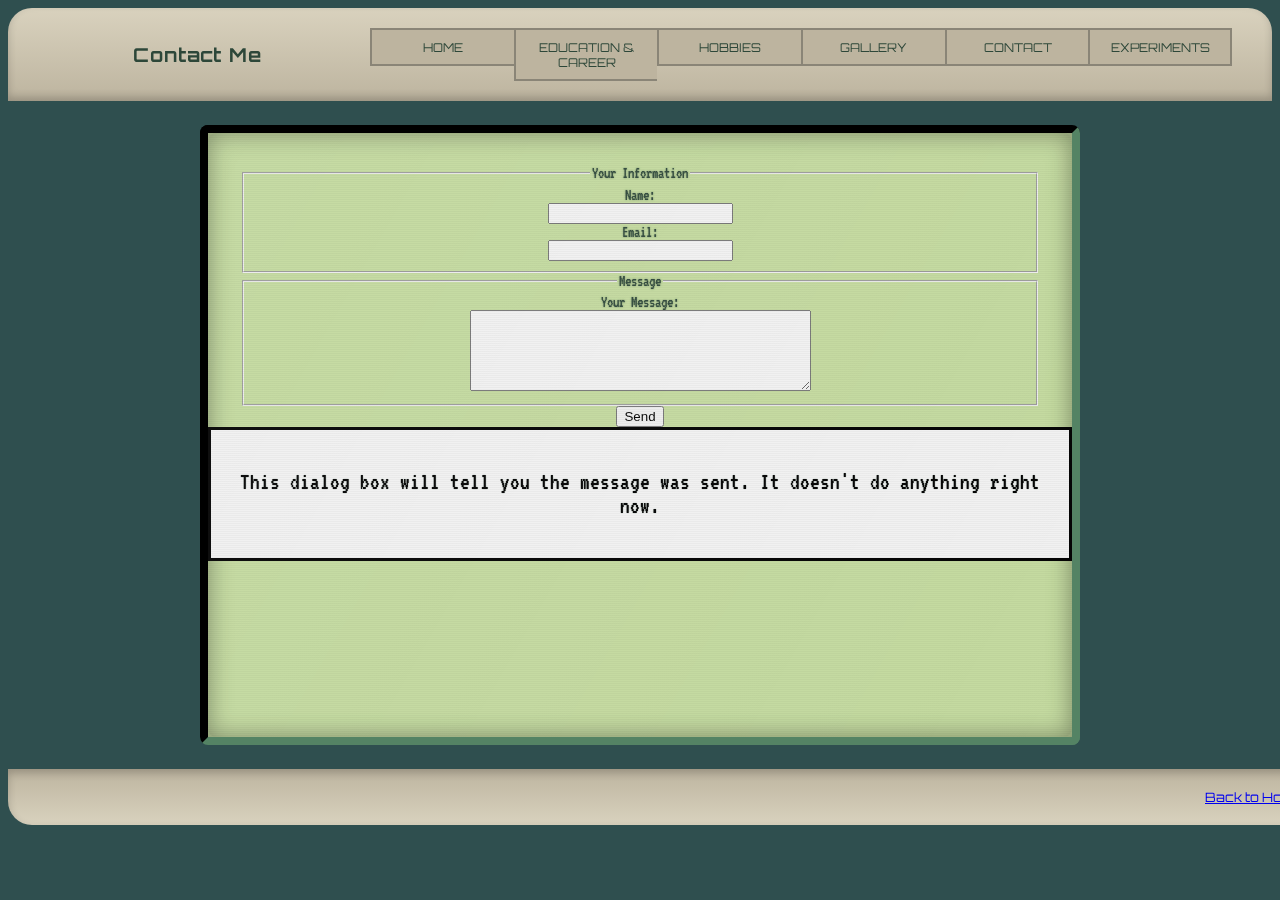
<file: contact.html>
<!DOCTYPE html>
<html lang="en">
<head>
  <meta charset="UTF-8">
  <title>Contact</title>
  <link rel="stylesheet" href="css/style.css">
</head>
<body>
  <header>
    <h1>Contact Me</h1>
    <nav>
      <ul>
        <li><a href="index.html">Home</a></li>
        <li><a href="education.html">Education & Career</a></li>
        <li><a href="hobbies.html">Hobbies</a></li>
        <li><a href="gallery.html">Gallery</a></li>
        <li><a href="contact.html">Contact</a></li>
        <li><a href="experiments.html">Experiments</a></li>
      </ul>
    </nav>
  </header>

  <main>
    <form action="#" method="post">
      <fieldset>
        <legend>Your Information</legend>
        <label for="name">Name:</label><br>
        <input type="text" id="name" name="name"><br>

        <label for="email">Email:</label><br>
        <input type="email" id="email" name="email"><br>
      </fieldset>

      <fieldset>
        <legend>Message</legend>
        <label for="message">Your Message:</label><br>
        <textarea id="message" name="message" rows="5" cols="40"></textarea><br>
      </fieldset>

      <button type="submit">Send</button> <!-- Placeholder button for now -->

    </form>

    <dialog open>
      <p>This dialog box will tell you the message was sent. It doesn't do anything right now.</p>
    </dialog>

    <noscript>
      <p><strong>Note:</strong> This form may not work correctly if JavaScript is disabled.</p>
    </noscript>
  </main>

  <footer>
    <p><a href="index.html">Back to Home</a></p>
  </footer>
</body>
</html>
</file>
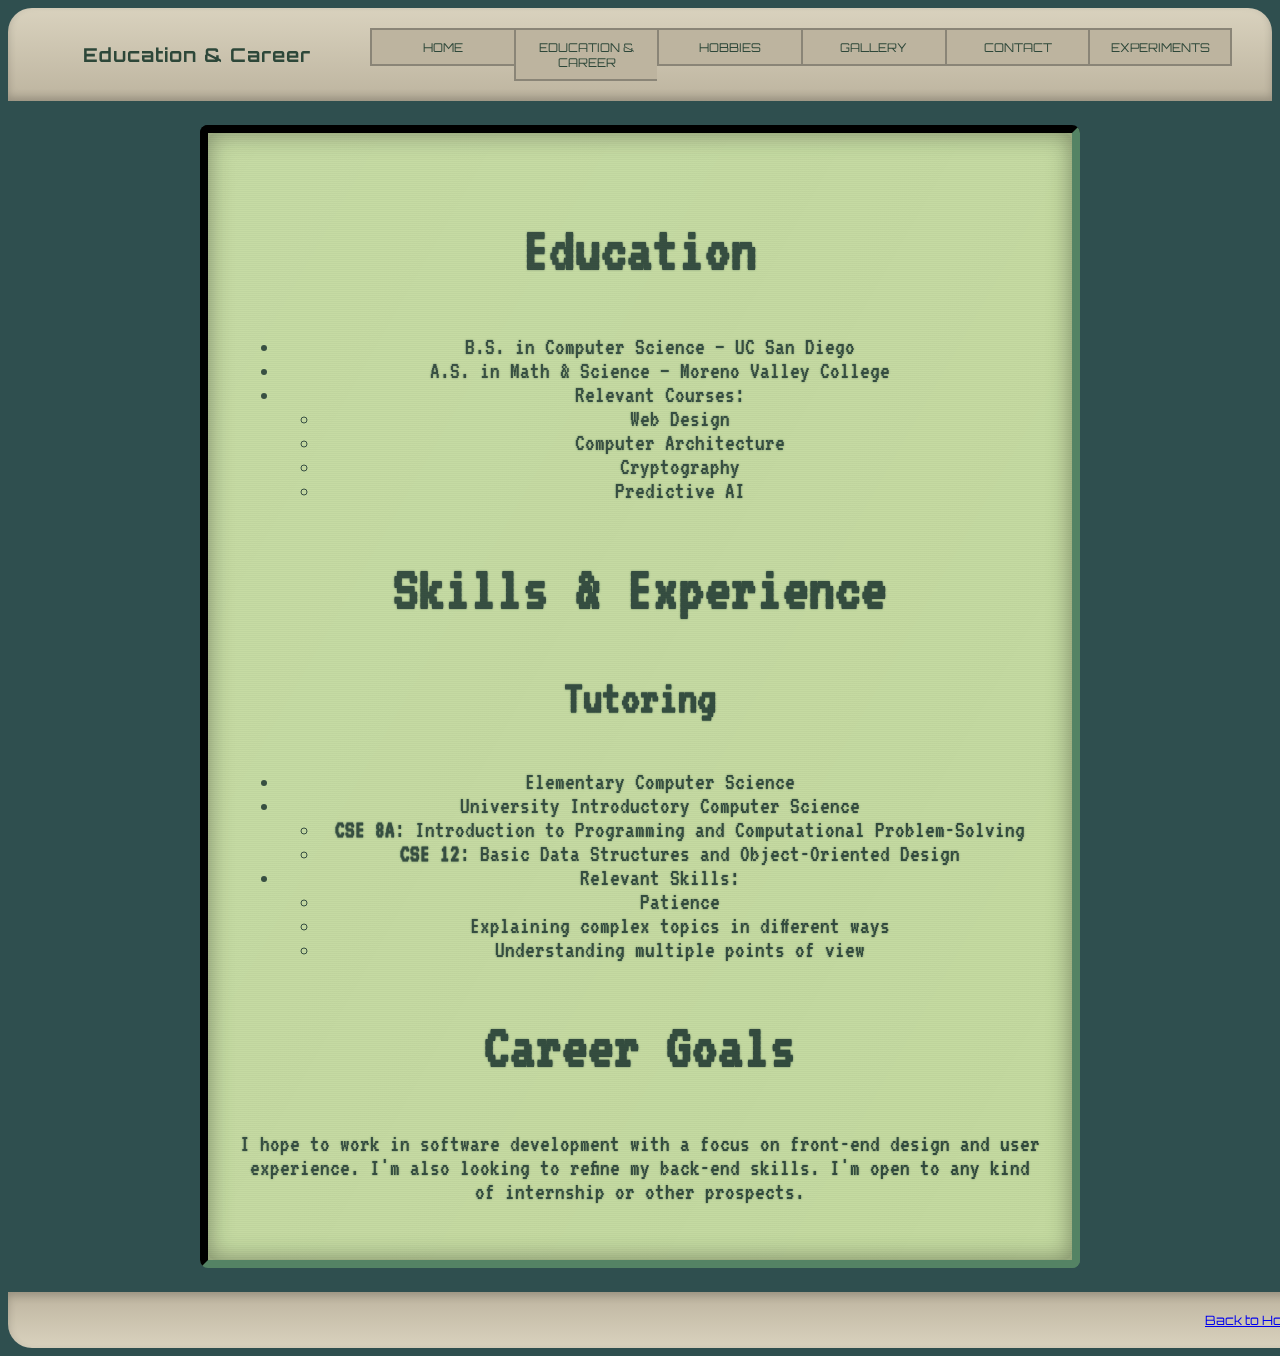
<file: education.html>
<!DOCTYPE html>
<html lang="en">
<head>
  <meta charset="UTF-8">
  <title>Education & Career</title>
  <link rel="stylesheet" href="css/style.css">
</head>
<body>
  <header>
    <h1>Education & Career</h1>
    <nav>
      <ul>
        <li><a href="index.html">Home</a></li>
        <li><a href="education.html">Education & Career</a></li>
        <li><a href="hobbies.html">Hobbies</a></li>
        <li><a href="gallery.html">Gallery</a></li>
        <li><a href="contact.html">Contact</a></li>
        <li><a href="experiments.html">Experiments</a></li>
      </ul>
    </nav>
  </header>

  <main>
    <article>
      <h2>Education</h2>
      <ul>
        <li><span class="degree-name">B.S. in Computer Science</span> &mdash; UC San Diego</li>
        <li><span class="degree-name">A.S. in Math & Science</span> &mdash; Moreno Valley College</li>
        <li>Relevant Courses:
          <ul>
            <li>Web Design</li>
            <li>Computer Architecture</li>
            <li>Cryptography</li>
            <li>Predictive AI</li>
          </ul>
        </li>
      </ul>
    </article>

    <article>
      <h2>Skills & Experience</h2>
      <h3>Tutoring</h3>
      <ul>
        <li>Elementary Computer Science</li>
        <li>University Introductory Computer Science
          <ul>
            <li><strong>CSE 8A</strong>: Introduction to Programming and Computational Problem-Solving</li>
            <li><strong>CSE 12</strong>: Basic Data Structures and Object-Oriented Design</li>
          </ul>
        </li>
        <li>Relevant Skills:
          <ul>
            <li>Patience</li>
            <li>Explaining complex topics in different ways</li>
            <li>Understanding multiple points of view</li>
          </ul>
        </li>
      </ul>
    </article>

    <article>
      <h2>Career Goals</h2>
      <p>I hope to work in software development with a focus on front-end design and user experience. I'm also looking to refine my back-end skills. I'm open to any kind of internship or other prospects.</p>
    </article>
  </main>

  <footer>
    <p><a href="index.html">Back to Home</a></p>
  </footer>
</body>
</html>
</file>
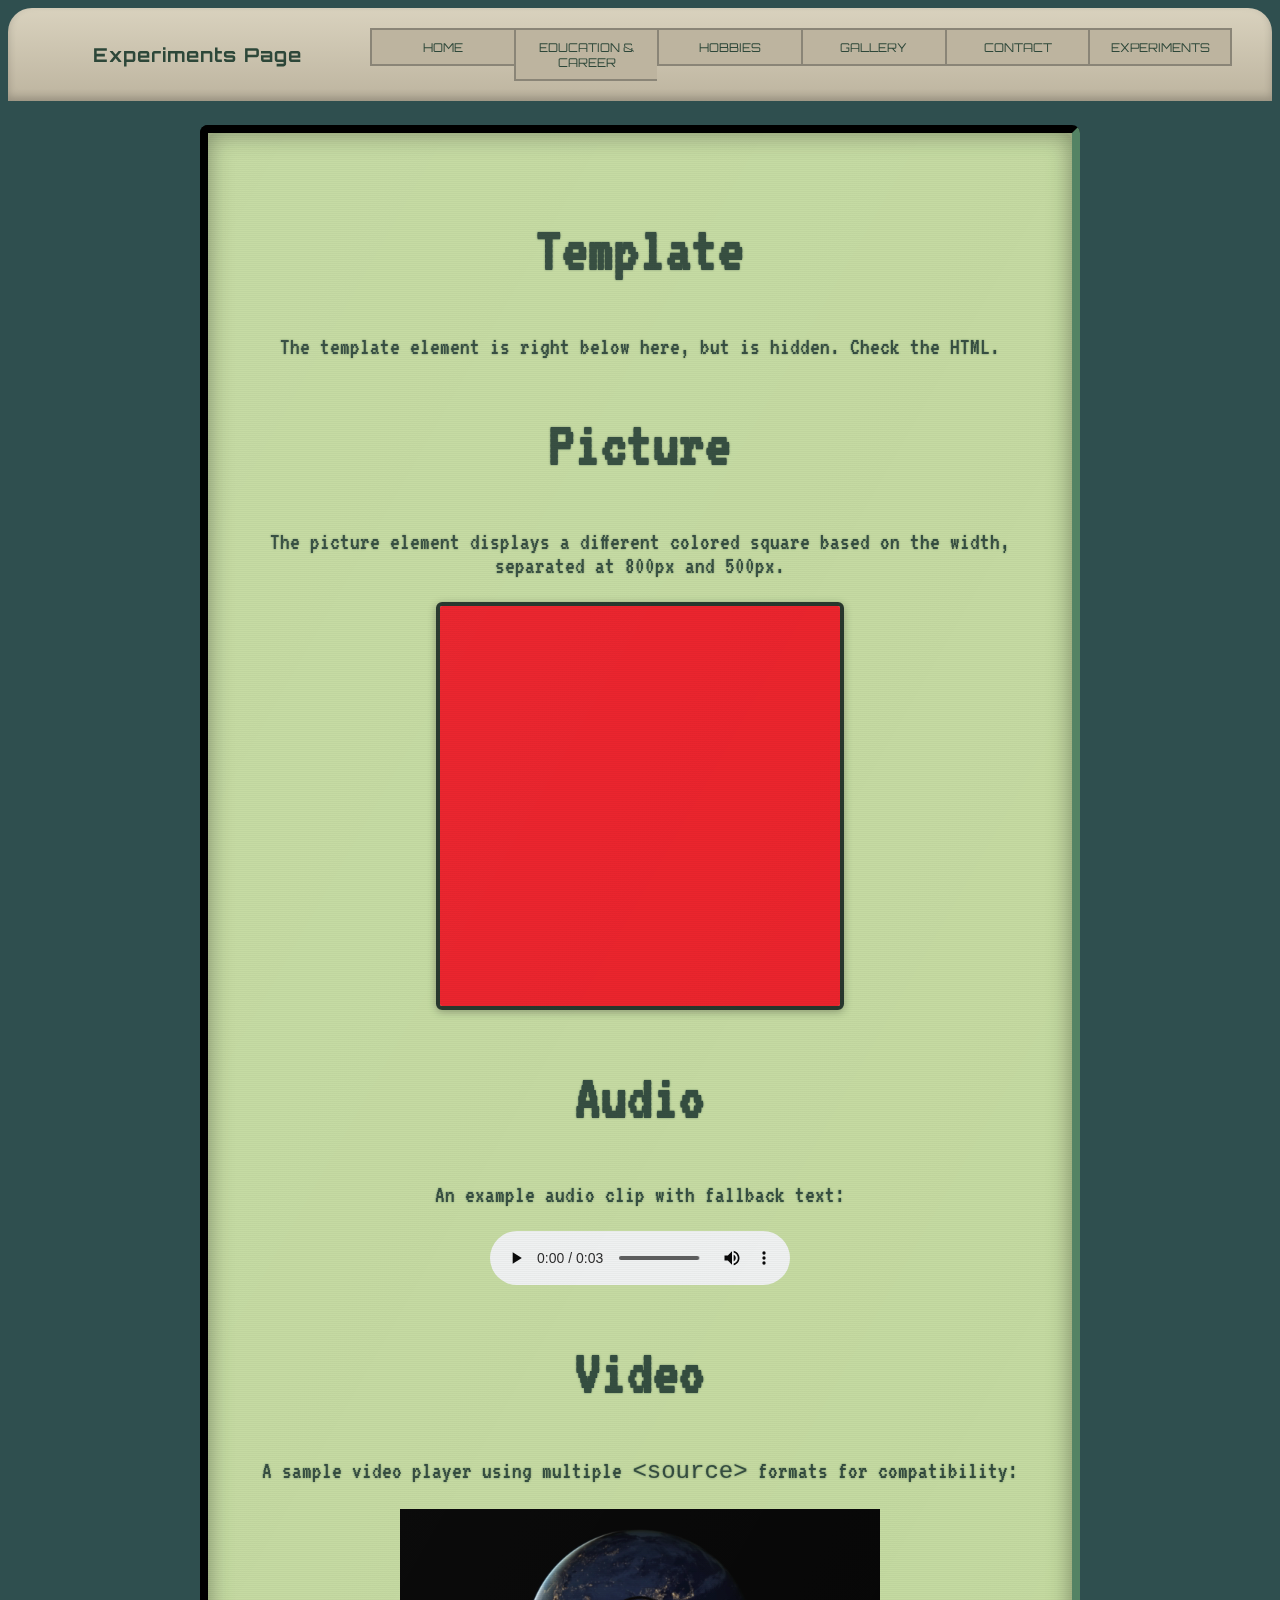
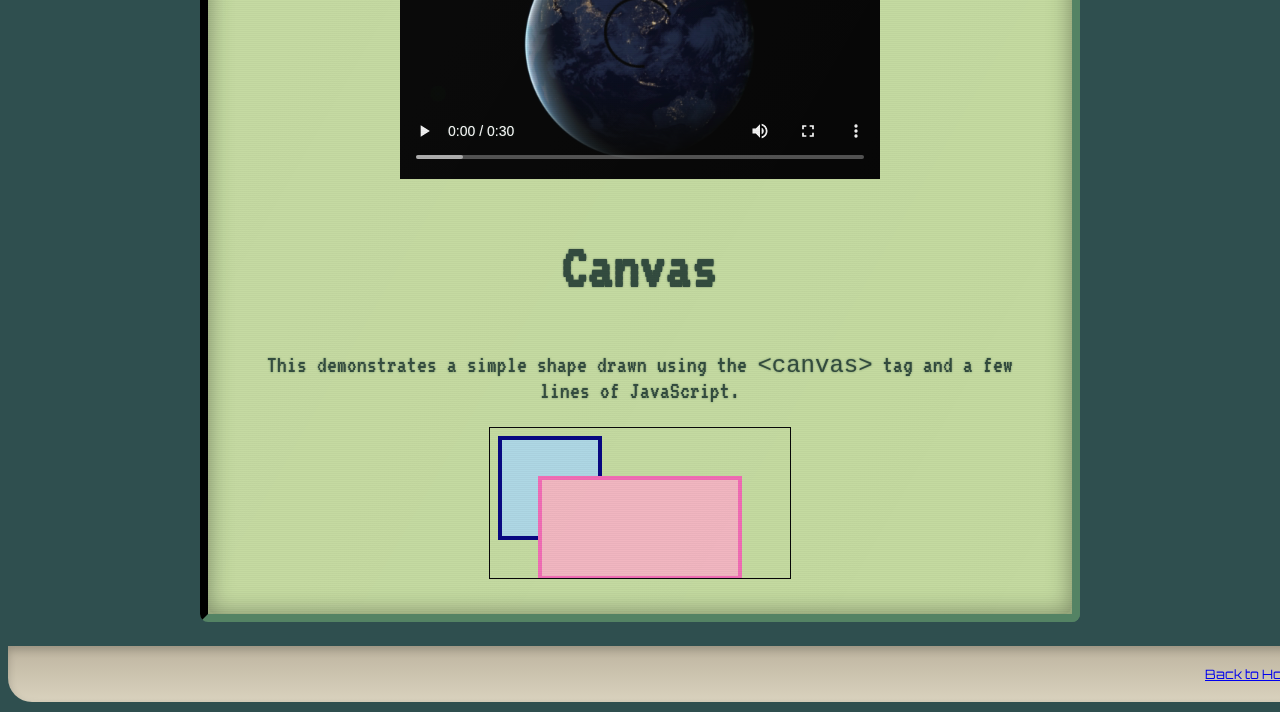
<file: experiments.html>
<!DOCTYPE html>
<html lang="en">
<head>
  <meta charset="UTF-8">
  <title>Experiments</title>
  <link rel="stylesheet" href="css/style.css">
</head>

<body>
  <header>
    <h1>Experiments Page</h1>
    <nav>
      <ul>
        <li><a href="index.html">Home</a></li>
        <li><a href="education.html">Education & Career</a></li>
        <li><a href="hobbies.html">Hobbies</a></li>
        <li><a href="gallery.html">Gallery</a></li>
        <li><a href="contact.html">Contact</a></li>
        <li><a href="experiments.html">Experiments</a></li>
      </ul>
    </nav>
  </header>

  <main>

    <!-- Template -->
    <section>
      <h2>Template</h2>
      <p>The template element is right below here, but is hidden. Check the HTML.</p>

      <template id="example-template">
        <article>
          <h3>Hidden Template Content</h3>
          <p>This content is inside a template and not displayed on the page.</p>
        </article>
      </template>
    </section>

    <!-- Picture -->
    <section>
      <h2>Picture</h2>
      <p>The picture element displays a different colored square based on the width, separated at 800px and 500px.</p>
      <picture>
        <source srcset="experiment_media/red_square.jpg" media="(min-width: 800px)">
        <source srcset="experiment_media/blue_square.jpg" media="(min-width: 500px)">
        <img src="experiment_media/green_square.jpg" alt="Example squares" width="400">
      </picture>
    </section>

    <!-- Audio -->
    <section>
      <h2>Audio</h2>
      <p>An example audio clip with fallback text:</p>
      <audio controls>
        <source src="experiment_media/example_audio.mp3" type="audio/mpeg">
        Your browser does not support the audio element.
      </audio>
    </section>

    <!-- Video -->
    <section>
      <h2>Video</h2>
      <p>A sample video player using multiple <code>&lt;source&gt;</code> formats for compatibility:</p>
      <video controls width="480">
        <source src="experiment_media/example_video.mp4" type="video/mp4">
        Your browser does not support the video tag.
      </video>
    </section>

    <!-- Canvas -->
    <section>
      <h2>Canvas</h2>
      <p>This demonstrates a simple shape drawn using the <code>&lt;canvas&gt;</code> tag and a few lines of JavaScript.</p>
      <canvas id="myCanvas" width="300" height="150" style="border:1px solid black;"></canvas>

      <script>
        const c = document.getElementById("myCanvas");
        const ctx = c.getContext("2d");
        ctx.fillStyle = "lightblue";
        ctx.fillRect(10, 10, 100, 100);
        ctx.strokeStyle = "navy";
        ctx.lineWidth = 4;
        ctx.strokeRect(10, 10, 100, 100);
        ctx.fillStyle = "lightpink";
        ctx.fillRect(50, 50, 200, 100);
        ctx.strokeStyle = "hotpink";
        ctx.lineWidth = 4;
        ctx.strokeRect(50, 50, 200, 100);
      </script>
    </section>

  </main>

  <footer>
    <p><a href="index.html">Back to Home</a></p>
  </footer>
</body>
</html>
</file>
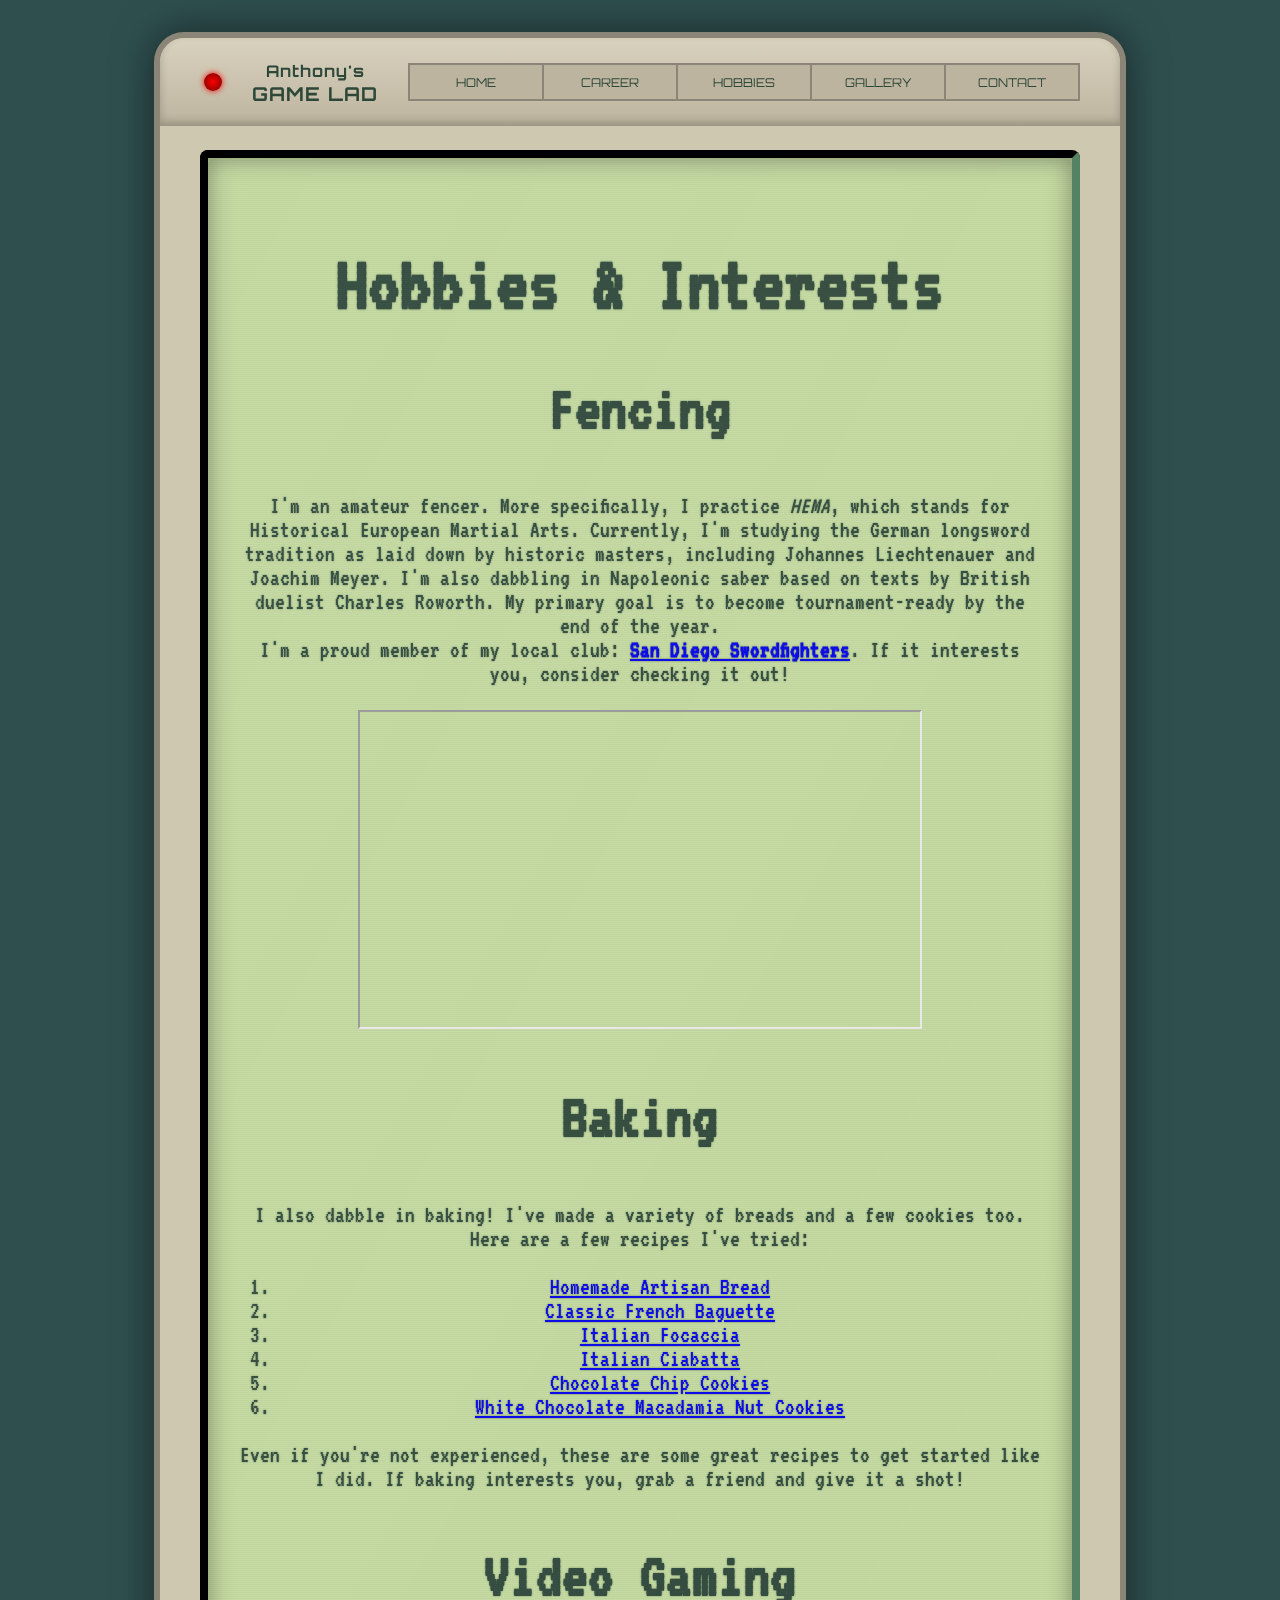
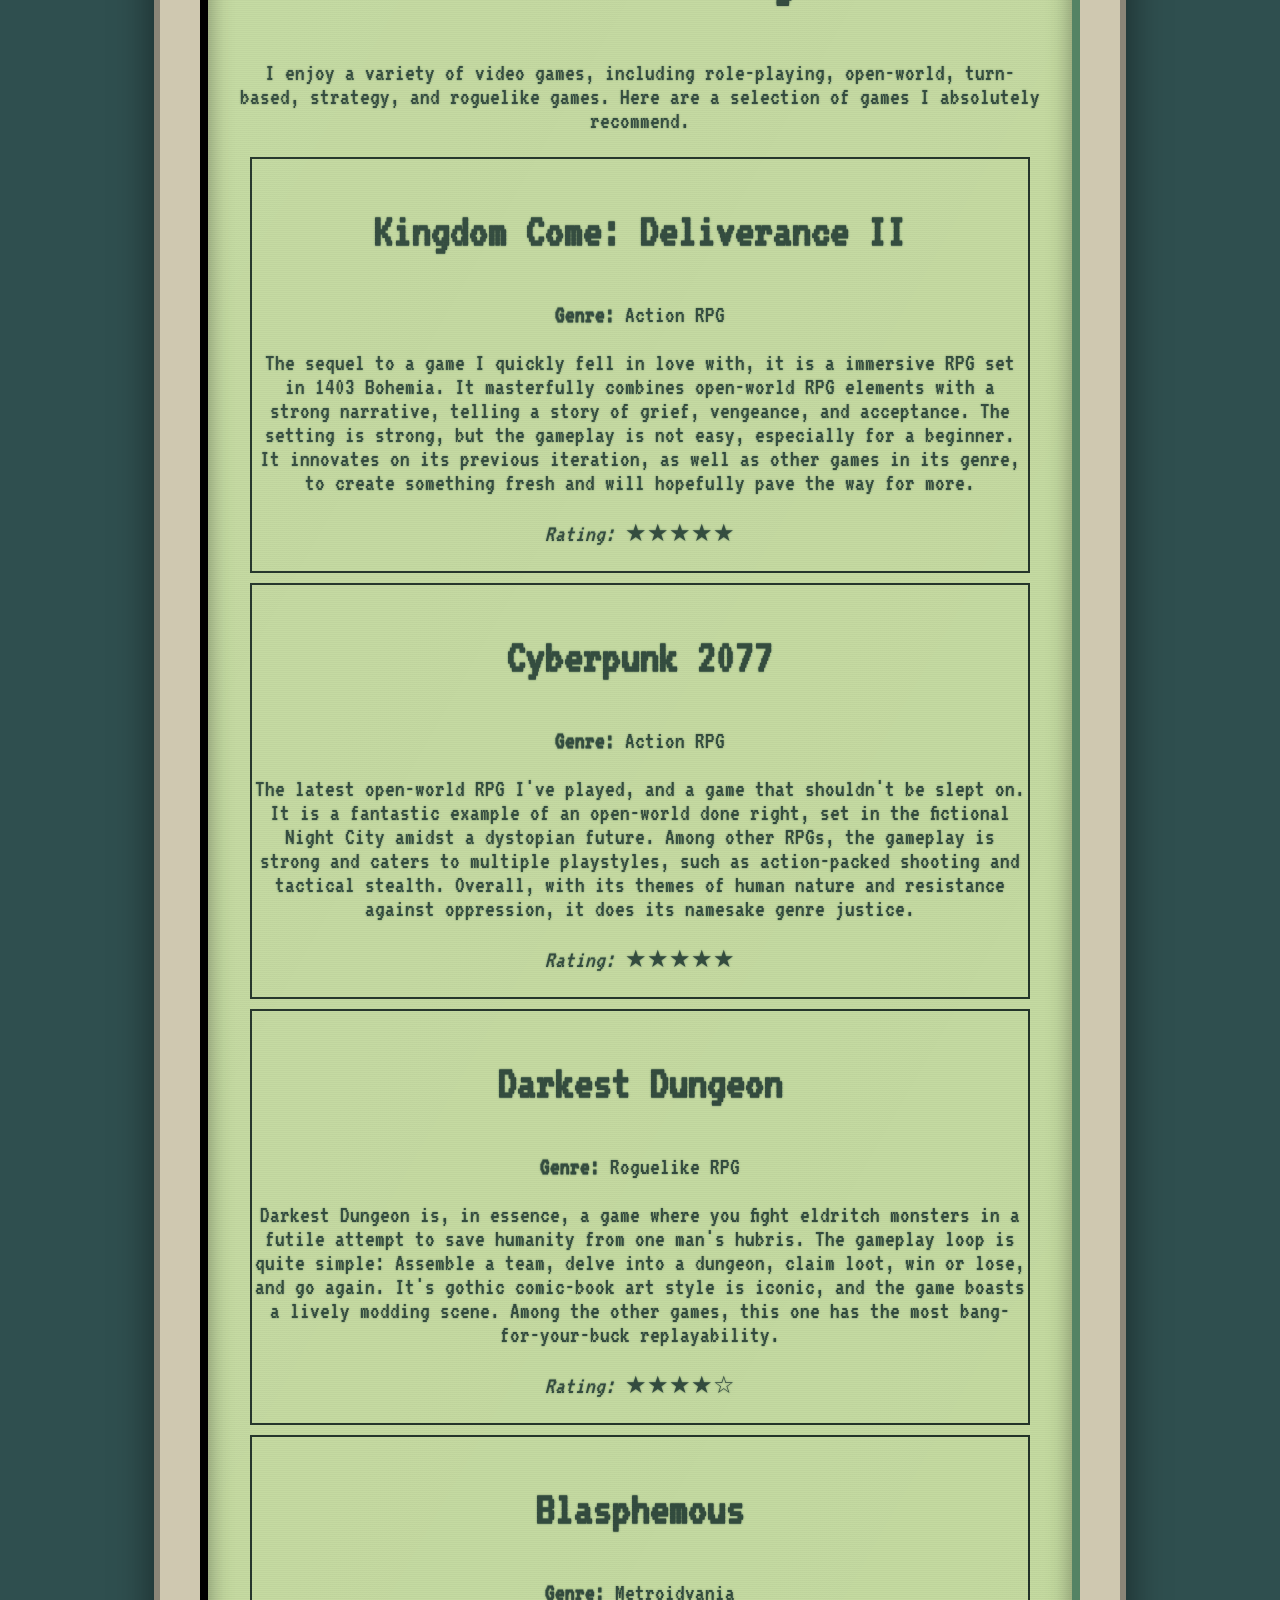
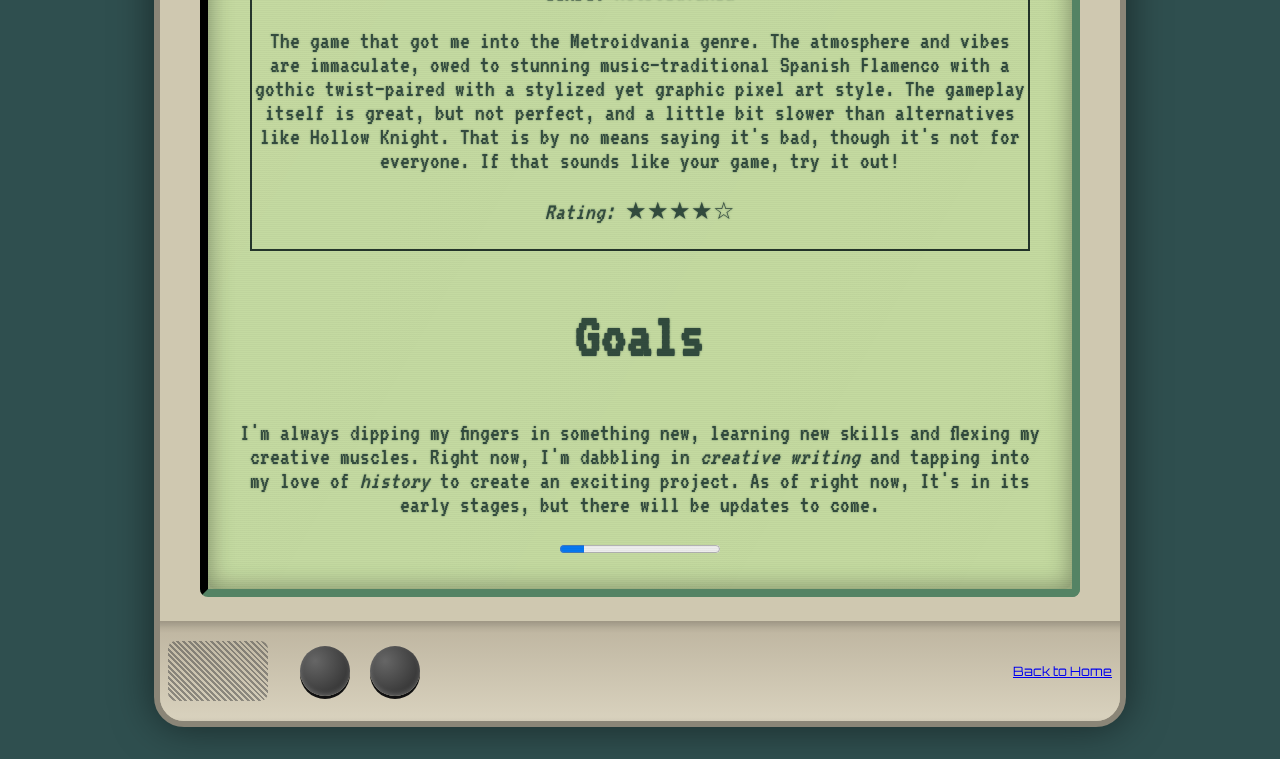
<file: hobbies.html>
<!DOCTYPE html>
<html lang="en">
<head>
  <meta charset="UTF-8">
  <title>Hobbies & Interests</title>
  <style>

  </style>
  <link rel="stylesheet" href="css/style.css">
</head>
<body>
  <div class="console">
    <header class="console-top">
      <div class="led"></div>
      <h1><small>Anthony's</small> GAME LAD</h1>
      <nav>
        <ul>
          <li><a href="index.html">Home</a></li>
          <li><a href="education.html">Career</a></li>
          <li><a href="hobbies.html">Hobbies</a></li>
          <li><a href="gallery.html">Gallery</a></li>
          <li><a href="contact.html">Contact</a></li>
        </ul>
      </nav>
    </header>

    <main class="screen">
      <section>
        <h1>Hobbies & Interests</h1>
        <h2>Fencing</h2>
        <p>I'm an amateur fencer. More specifically, I practice <em>HEMA</em>, which stands for Historical European Martial Arts. Currently, I'm studying the German longsword tradition as laid down by historic masters, including Johannes Liechtenauer and Joachim Meyer. I'm also dabbling in Napoleonic saber based on texts by British duelist Charles Roworth. My primary goal is to become tournament-ready by the end of the year.
        <br>I'm a proud member of my local club: <b><a href="https://sdswordfighters.com" target="_blank">San Diego Swordfighters</a></b>. If it interests you, consider checking it out!</p>      
        <iframe width="560" height="315"
          src="https://www.youtube.com/embed/cyod3h4xHJs"
          title="San Diego Swordfighters - Club Introduction"
          allowfullscreen>
        </iframe>
        <h2>Baking</h2>
        <p>I also dabble in baking! I've made a variety of breads and a few cookies too. Here are a few recipes I've tried:</p>
        <ol>
          <li><a href="https://sallysbakingaddiction.com/homemade-artisan-bread/" target="_blank">Homemade Artisan Bread</a></li>
          <li><a href="https://www.kingarthurbaking.com/recipes/classic-baguettes-recipe" target="_blank">Classic French Baguette</a></li>
          <li><a href="https://www.kingarthurbaking.com/blog/2025/01/03/recipe-of-the-year-focaccia" target="_blank">Italian Focaccia</a></li>
          <li><a href="https://sallysbakingaddiction.com/ciabatta-bread-recipe/" target="_blank">Italian Ciabatta</a></li>
          <li><a href="https://sallysbakingaddiction.com/chocolate-chip-cookies/" target="_blank">Chocolate Chip Cookies</a></li>
          <li><a href="https://www.allrecipes.com/recipe/10025/white-chocolate-macadamia-nut-cookies-iii/" target="_blank">White Chocolate Macadamia Nut Cookies</a></li>
        </ol>
        <p>Even if you're not experienced, these are some great recipes to get started like I did. If baking interests you, grab a friend and give it a shot!</p>
        <h2>Video Gaming</h2>
        <p>I enjoy a variety of video games, including role-playing, open-world, turn-based, strategy, and roguelike games. Here are a selection of games I absolutely recommend.</p>
      </section>
        
      <div class="Game Reviews">
        <game-review>
          <h3>Kingdom Come: Deliverance II</h3>
          <p><strong>Genre:</strong> Action RPG</p>
          <p>The sequel to a game I quickly fell in love with, it is a immersive RPG set in 1403 Bohemia. It masterfully combines open-world RPG elements with a strong narrative, telling a story of grief, vengeance, and acceptance. The setting is strong, but the gameplay is not easy, especially for a beginner. It innovates on its previous iteration, as well as other games in its genre, to create something fresh and will hopefully pave the way for more.</p>
          <p><em>Rating:</em> ★★★★★</p>
        </game-review>
        
        <game-review>
          <h3>Cyberpunk 2077</h3>
          <p><strong>Genre:</strong> Action RPG</p>
          <p>The latest open-world RPG I've played, and a game that shouldn't be slept on. It is a fantastic example of an open-world done right, set in the fictional Night City amidst a dystopian future. Among other RPGs, the gameplay is strong and caters to multiple playstyles, such as action-packed shooting and tactical stealth. Overall, with its themes of human nature and resistance against oppression, it does its namesake genre justice.</p>
          <p><em>Rating:</em> ★★★★★</p>
        </game-review>
    
        <game-review>
          <h3>Darkest Dungeon</h3>
          <p><strong>Genre:</strong> Roguelike RPG</p>
          <p>Darkest Dungeon is, in essence, a game where you fight eldritch monsters in a futile attempt to save humanity from one man's hubris. The gameplay loop is quite simple: Assemble a team, delve into a dungeon, claim loot, win or lose, and go again. It's gothic comic-book art style is iconic, and the game boasts a lively modding scene. Among the other games, this one has the most bang-for-your-buck replayability.</p>
          <p><em>Rating:</em> ★★★★☆</p>
        </game-review>
        
        <game-review>
          <h3>Blasphemous</h3>
          <p><strong>Genre:</strong> Metroidvania</p>
          <p>The game that got me into the Metroidvania genre. The atmosphere and vibes are immaculate, owed to stunning music&mdash;traditional Spanish Flamenco with a gothic twist&mdash;paired with a stylized yet graphic pixel art style. The gameplay itself is great, but not perfect, and a little bit slower than alternatives like Hollow Knight. That is by no means saying it's bad, though it's not for everyone. If that sounds like your game, try it out!</p>
          <p><em>Rating:</em> ★★★★☆</p>
        </game-review>
      </div>

      <section>
        <h2>Goals</h2>
        <p>I'm always dipping my fingers in something new, learning new skills and flexing my creative muscles. Right now, I'm dabbling in <em>creative writing</em> and tapping into my love of <em>history</em> to create an exciting project. As of right now, It's in its early stages, but there will be updates to come.</p>
        <progress value="15" max="100"></progress>
      </section>
    </main>

    <footer class="console-bottom">
      <div class="speaker"></div>
      <div class="toggles">
        <div class="toggle-btn"></div>
        <div class="toggle-btn"></div>
      </div>
      <p><a href="index.html">Back to Home</a></p>
    </footer>
  </div>
</body>
</html>
</file>
<file: css/style.css>
@import url('https://fonts.googleapis.com/css2?family=Press+Start+2P&family=VT323&family=Orbitron:wght@500&display=swap');
@import url('var.css');

body {
  background: darkslategrey;
}

/* --- Console Container --- */
.console {
  display: flex;
  flex-direction: column;
  align-items: center;
  background: var(--console-plastic-core, #cfc8b0);
  border-radius: 30px;
  box-shadow: 0 0 40px rgba(0, 0, 0, 0.5);
  margin: 2rem auto;
  min-height: 90dvh;
  max-width: 960px;
  overflow: hidden;
  border: 6px solid #8a8577;
}

@keyframes led-pulse {
  0%, 100% { box-shadow: 0 0 4px red; }
  50% { box-shadow: 0 0 12px red; }
}

/* --- Top Bezel --- */
header {
  width: 100%;
  background: linear-gradient(to bottom, #d9d2be 0%, #bdb49f 100%);
  display: flex;
  align-items: center;
  justify-content: space-between;
  padding: 1.25rem 2.5rem;
  border-top-left-radius: 24px;
  border-top-right-radius: 24px;
  box-shadow: inset 0 -4px 8px rgba(0, 0, 0, 0.2);
  box-sizing: border-box;
  gap: 1.5rem;

  .led {
    width: 18px;
    height: 18px;
    border-radius: 50%;
    background: radial-gradient(circle, red 0%, darkred 80%);
    box-shadow: 0 0 6px red;
    flex-shrink: 0;
    margin-left: 0.25rem;
    animation: led-pulse 2s infinite;
  }

  h1 {
    font-family: var(--font-ui);
    font-size: 1.2rem;
    color: var(--lcd-dark, #2d4739);
    text-align: center;
    flex: 1;
    letter-spacing: 1px;
    margin: 0;
  }

  /* --- Navigation --- */
  nav {
    flex-shrink: 0;

    ul {
      display: flex;
      margin: 0;
      padding: 0;
      list-style: none;
    }

    li {
      flex: 1;
    }

    a {
      display: block;
      padding: 0.6rem 1rem;
      background: #bdb49f;
      border: 2px solid #8a8577;
      border-radius: 0;
      border-right: none; /* remove double borders between buttons */
      font-family: var(--font-ui);
      color: var(--lcd-dark, #2d4739);
      font-size: 0.75rem;
      text-decoration: none;
      text-transform: uppercase;
      text-align: center;
      transition: all 0.15s ease-in-out;
      min-width: 100px;
    }

    /* last button keeps right border */
    li:last-child a {
      border-right: 2px solid #8a8577;
    }

    /* Hover and click effects */
    a:hover {
      background: #a59c89;
      transform: translateY(-1px);
    }

    a:active {
      background: #8a8577;
      transform: translateY(1px);
    }
  }
}

/* Responsive stacking for small screens */
@media (max-width: 1000px) {
  header {
    flex-direction: column;
    align-items: stretch;
    gap: 1rem;

    ul {
      flex-wrap: wrap;
    }

    li {
      flex: 1 1 50%;
    }

    a {
      font-size: 0.7rem;
    }
  }
}



/* --- LCD Screen --- */
main::before {
  content: "";
  position: absolute;
  inset: 0;
  backdrop-filter: brightness(1.05) contrast(0.95);
  background: linear-gradient(120deg, rgba(255,255,255,0.05), rgba(255,255,255,0));
  pointer-events: none;
  z-index: 1;
}

main {
  position: relative;
  background: var(--lcd-light, #c5dca0);
  color: var(--lcd-dark, #2d4739);
  width: 90%;
  max-width: 800px;
  min-height: 60dvh;
  padding: 2rem;
  border: 8px inset var(--lcd-border, #1e2f24);
  border-radius: 8px;
  box-shadow: inset 0 0 25px rgba(0, 0, 0, 0.4);
  text-align: center;
  text-shadow: 0 0 2px rgba(45, 71, 57, 0.6);
  margin: 1.5rem auto;
  overflow-y: auto;
  font-family: var(--font-alt);
  font-size: var(--font-size-base);

  h1 {
    font-size: 5rem;
  }

  h2 {
    font-size: 4rem;
  }

  h3 {
    font-size: 3rem;
  }

  p, li {
    font-size: 1.5rem;
  }
}

/* CRT lines */
main::after {
  content: "";
  position: absolute;
  inset: 0;
  background-image: repeating-linear-gradient(
    to bottom,
    rgba(0, 0, 0, 0.06) 0px,
    rgba(0, 0, 0, 0.06) 1px,
    rgba(0, 0, 0, 0) 2px
  );
  background-size: 100% 2px;
  pointer-events: none;
  z-index: 2;
  border-radius: inherit;
}

main picture img {
  border: 4px solid var(--lcd-border, #1e2f24);
  border-radius: 6px;
  max-width: 100%;
  height: auto;
  box-shadow: 0 2px 8px rgba(0, 0, 0, 0.3);
}

game-review {
  display: block;
  border: 2px solid var(--lcd-border, #1e2f24);
  margin: 10px;
}



/* --- Bottom Bezel --- */
footer {
  width: 100%;
  background: linear-gradient(to top, #d9d2be 0%, #bdb49f 100%);
  border-bottom-left-radius: 24px;
  border-bottom-right-radius: 24px;
  box-shadow: inset 0 4px 8px rgba(0, 0, 0, 0.2);
  padding: 1.25rem 2.5rem;
  display: flex;
  align-items: center;
  justify-content: space-between;
  gap: 2rem;

  .speaker {
    width: 100px;
    height: 60px;
    background: repeating-linear-gradient(
      45deg,
      #444 0 2px,
      transparent 2px 4px
    );
    opacity: 0.5;
    border-radius: 8px;
    margin-left: 0.5rem;
  }

  .toggles {
    display: flex;
    gap: 1.25rem;
  }

  .toggle-btn {
    width: 50px;
    height: 50px;
    background: radial-gradient(circle at 30% 30%, #666 0%, #333 80%);
    border-radius: 50%;
    box-shadow: 0 3px 0 #111, inset 0 -2px 4px rgba(255,255,255,0.2);
    cursor: pointer;
    transition: all 0.1s ease-in-out;
  }

  .toggle-btn:active {
    transform: translateY(2px);
    box-shadow: 0 1px 0 #111, inset 0 2px 4px rgba(0,0,0,0.5);
    background: radial-gradient(circle at 30% 30%, #555 0%, #222 80%);
  }

  p {
    font-family: var(--font-ui);
    font-size: 0.8rem;
    color: var(--lcd-dark, #2d4739);
    margin: 0 0.5rem 0 auto;
  }
}



/* --- Minimal LCD mode for small screens --- */
@media (max-width: 600px) {
  body {
    background: var(--lcd-light, #c5dca0); /* Match the screen color */
    margin: 0;
  }

  .console {
    background: none;
    border: none;
    box-shadow: none;
    margin: 0;
    border-radius: 0;
  }

  .console-top,
  .console-bottom {
    display: none; /* Hide bezels */
  }

  main.screen {
    width: 100%;
    max-width: none;
    min-height: 100dvh;
    border: none;
    border-radius: 0;
    box-shadow: none;
    padding: 1rem;
  }

  /* Optional: put the nav links somewhere still accessible */
  .console nav {
    display: flex;
    justify-content: center;
    background: var(--lcd-dark, #2d4739);
    padding: 0.5rem;
  }

  .console nav ul {
    flex-wrap: wrap;
    justify-content: center;
    gap: 0.5rem;
    list-style: none;
    margin: 0;
    padding: 0;
  }

  .console nav a {
    background: var(--lcd-light, #c5dca0);
    border: 2px solid var(--lcd-dark, #2d4739);
    color: var(--lcd-dark, #2d4739);
    text-decoration: none;
    font-family: var(--font-ui);
    font-size: 0.9rem;
    padding: 0.4rem 0.6rem;
    border-radius: 4px;
  }
}
</file>
